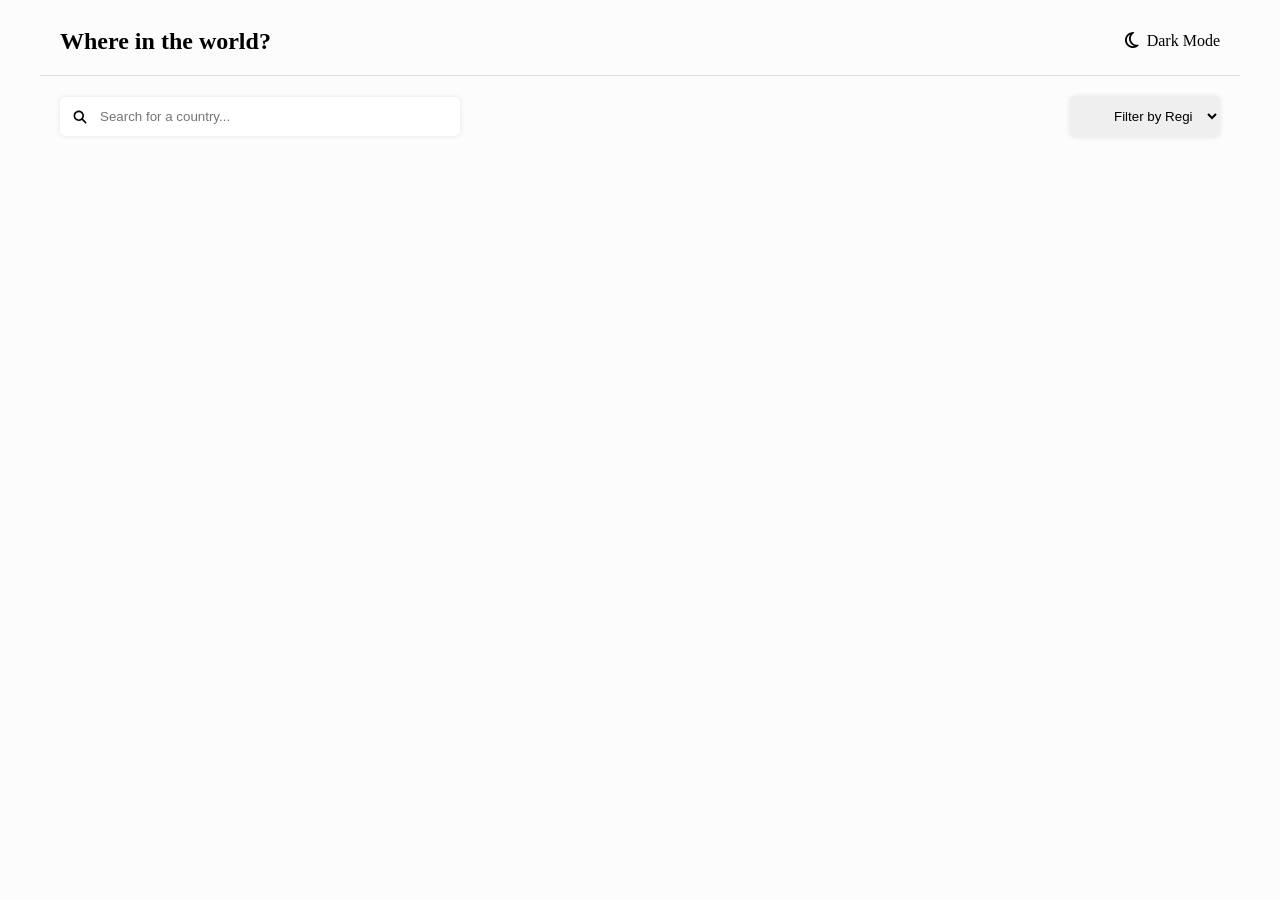
<file: index.html>
<!DOCTYPE html>
<html lang="en">
<header class="siteHeader">
    <meta charset="UTF-8">
    <meta name="viewport" content="width=device-width, initial-scale=1.0">
    <title>REST API Countries</title>
    <h2> Where in the world?</h2>
    <div class="darkMode" id="toggleDark">
        <i class="fa-regular fa-moon" id=toggleIcon></i>
        <span id="toggleText">Dark Mode</span>
    </div>
    <link rel="stylesheet" href="./styles/styles.css">
    <!-- CORRECT -->
    <link href="https://fonts.googleapis.com/css2?family=Nunito+Sans:wght@300;400;600;700&display=swap"
        rel="stylesheet">
    <link rel="stylesheet" href="https://cdnjs.cloudflare.com/ajax/libs/font-awesome/6.5.0/css/all.min.css">

</header>

<script defer src="./script/script.js"></script>
<script defer src="./script/main.js"></script>
</header>

<body>
    <div class="topBar">
        <div class="searchBox">
            <label for="searchInput" class="visually-hidden">Search for a country</label>
            <img src="./img/searchicon.svg" class="icon" alt="" />
            <input id="searchInput" type="text" placeholder="Search for a country..."
                aria-label="Search for a country" />
        </div>
        <div class="filter">
            <label for="region" class="visually-hidden">Filter by region</label>
            <select id="region" name="region">
                <option value="" selected disabled>Filter by Region</option>
                <option value="">All Regions</option>
                <option value="Africa">Africa</option>
                <option value="Americas">America</option>
                <option value="Asia">Asia</option>
                <option value="Europe">Europe</option>
                <option value="Oceania">Oceania</option>
            </select>
        </div>
    </div>
    <!-- working with country grids-->
    <main class="container">
        <p id="resultsCount" aria-live="polite"></p> <!-- to discribe the result to users-->
        <section class="countries-grid">
        </section>
    </main>

    <!-- <div class="country-card">
                <div class="flag">
                    <img src="https://flagcdn.com/w320/in.png" alt="India Flag">
                </div>
                <div class="country-info">
                    <h2>India</h2>
                    <p><strong>Population:</strong> 1,400,000,000</p>
                    <p><strong>Region:</strong> Asia</p>
                    <p><strong>Capital:</strong> New Delhi</p>
                </div>
            </div> -->


</body>

</html>
</file>
<file: styles/styles.css>
* {
  box-sizing: border-box;
}

.siteHeader {
  display: flex;
  justify-content: space-between;
  /*just like justify text, this will push justify the conent in flex box */
  align-items: center;
  padding: 0px 20px;
  border-bottom: 1px solid #ddd;
}
.siteHeader,
.topBar,
.container,
.containerDetails
 {
  max-width: 1200px;
  margin: 0 auto;
  padding: 0 20px;
}

body.dark .siteHeader {
  background: #111;
  border-bottom: 1px solid #333;
  color: white;
}

i {
  font-size: 18px;
  color: inherit;
  margin-left: auto;
  align-items: right;
}

.darkMode {
  cursor: pointer;
  display: flex;
  align-items: center;
  gap: 8px;
}

.topBar {
  display: flex;
  justify-content: space-between;
  align-items: center;
  padding: 20px;
  max-width: 1200px;
  margin: 0 auto;
  padding: 20px;
}

.searchBox {
  position: relative;
  flex: 1;
  max-width: 400px;
}

.searchBox input {
  width: 100%;
  padding: 12px 12px 12px 40px;
  border-radius: 5px;
  border: none;
  outline: none;
  box-shadow: 0 0 5px rgba(0, 0, 0, 0.1);
}

.icon {
  position: absolute;
  left: 12px;
  top: 12px;
  /* transform: translateY(-50%); */
  width: 16px;
  height: 16px;
  pointer-events: none;
}

.filter {
  margin-left: auto;
  width: 150px;
}

#region {
  width: 100%;
  padding: 12px 12px 12px 40px;
  border-radius: 5px;
  border: none;
  outline: none;
  box-shadow: 0 0 5px rgba(0, 0, 0, 0.1);
  white-space: nowrap;
  overflow: hidden;
}

.visually-hidden {
  position: absolute;
  width: 1px;
  height: 1px;
  padding: 0;
  margin: -1px;
  overflow: hidden;
  clip: rect(0, 0, 0, 0);
  white-space: nowrap;
  border: 0;
}

body {
  background: hsl(0, 0%, 99%);
  color: black;
  transition: 0.3s;
  overflow-x: hidden;
  /* smooth transition from state to another */
}

body.dark {
  background-color: black;
  color: whitesmoke;
}

.container {
  padding: 20px 40px;
  max-width: 1200px;
  margin: 0 auto;
}


.countries-grid {
  display: grid;
  grid-template-columns: repeat(4, 1fr);
  gap: 60px;
   max-height: calc(100vh - 200px);

}

.country-card {
  background-color: white;
  border-radius: 8px;
  overflow: hidden;
  /* not to go outside of the container */
  box-shadow: 0 0 8px rgba(0, 0, 0, 0.1);

}

.country-card:hover {
  transform: scale(1.03);
  cursor: pointer;
  transition: 0.2s ease;
}

/* adding focus for keyboard users
.country-card:focus {
  outline: 3px solid #3b82f6;
}

input:focus,
select:focus {
  outline: 2px solid #3b82f6;
} */

button:hover {
  background-color: #ddd;
  cursor: pointer;
}

/* Adding Media Queries for Tablet */
@media (max-width: 1024px) {
  .countries-grid {
    grid-template-columns: repeat(2, 1fr);
  }
}

/* Adding Media Queries for mobile */
@media (max-width: 600px) {
  .countries-grid {
    grid-template-columns: 1fr;
  }
}

body.dark .country-card {
  background-color: #2b3945;
  color: white;
}

.flag img {
  width: 100%;
  height: 160px;
  object-fit: cover;
  /* to fill the entire container */
}

.country-info {
  padding: 15px;
}

.country-info h2 {
  font-size: 18px;
  margin-bottom: 10px;
}

.country-info p {
  font-size: 14px;
  margin: 5px 0;
}

.back-btn {
  display: block;          
  width: fit-content;     
  margin: 20px 0;
   padding: 10px 20px;       

 }

.containerDetails {
  margin:30px;
  display: flex;
  
  gap: 50px;
  align-items: flex-start;
}

@media (max-width: 768px) {
  .containerDetails {
    flex-direction: column;
  }
}
</file>
